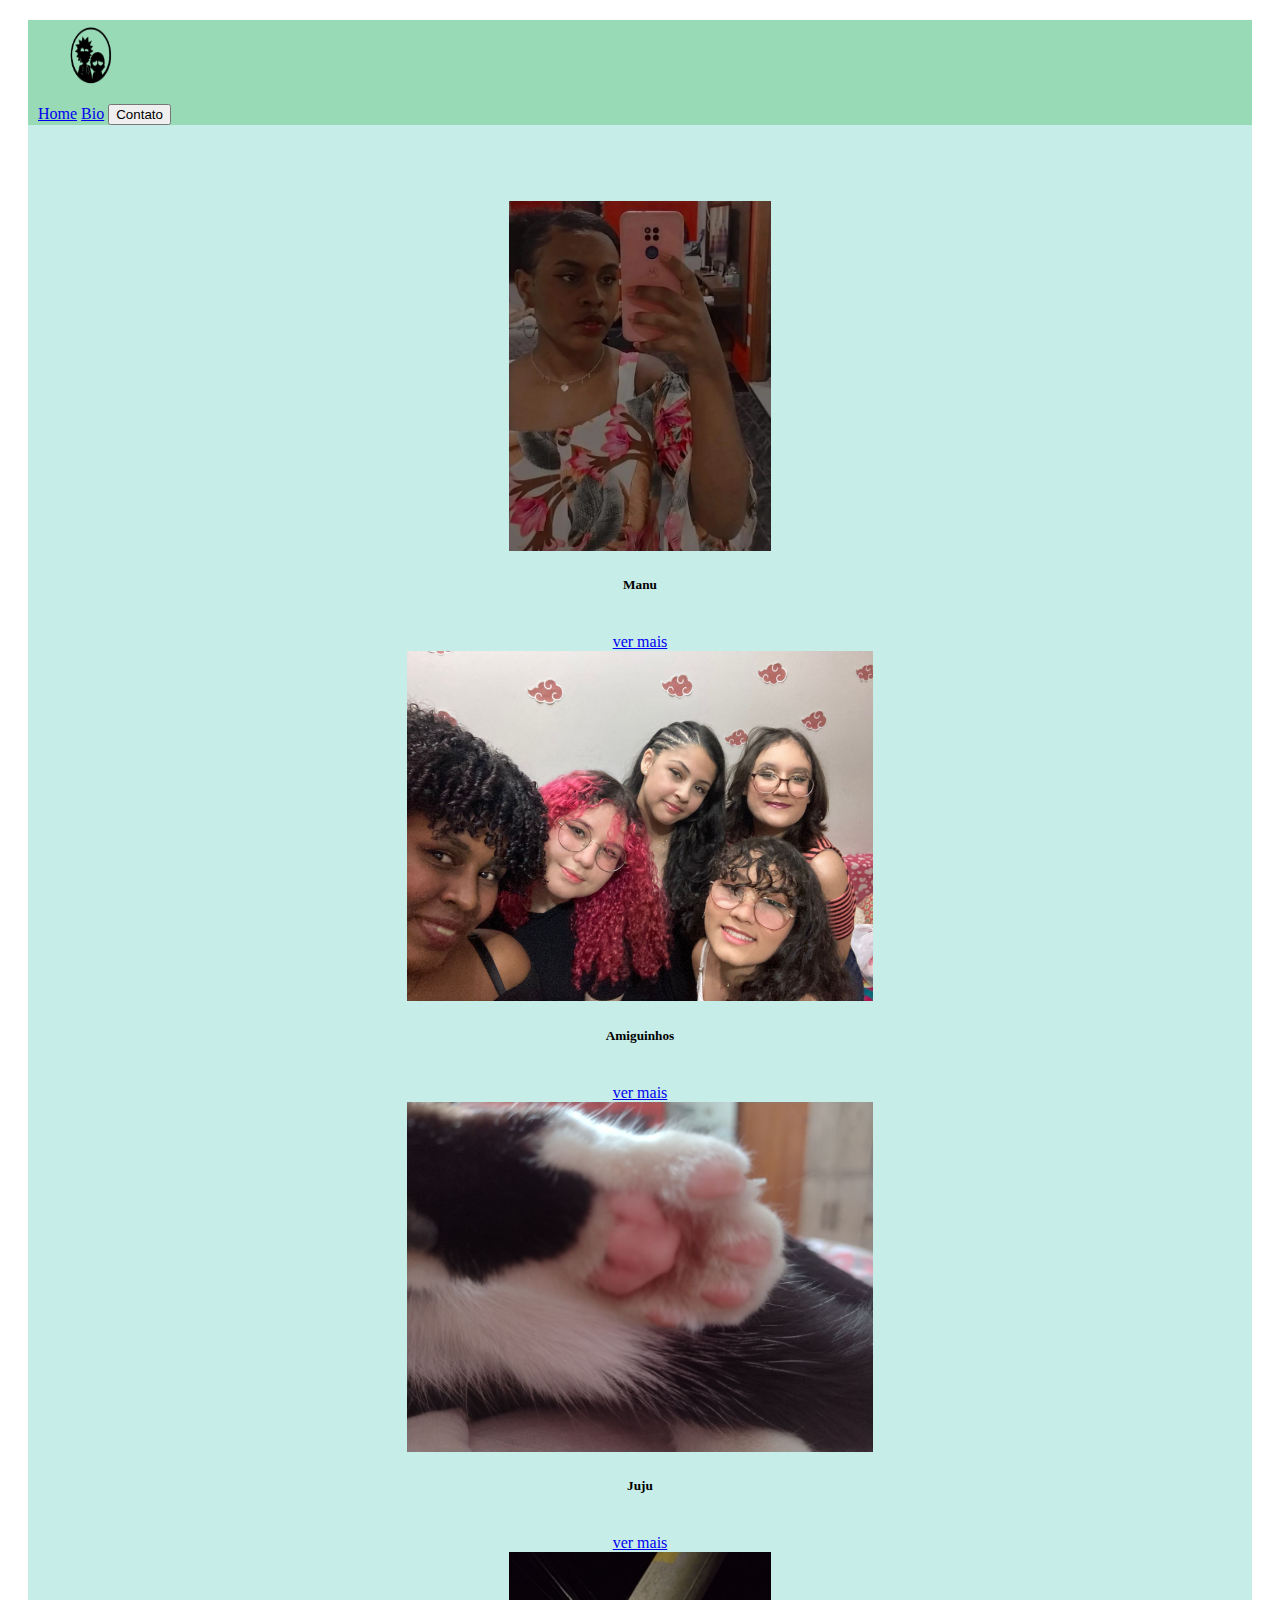
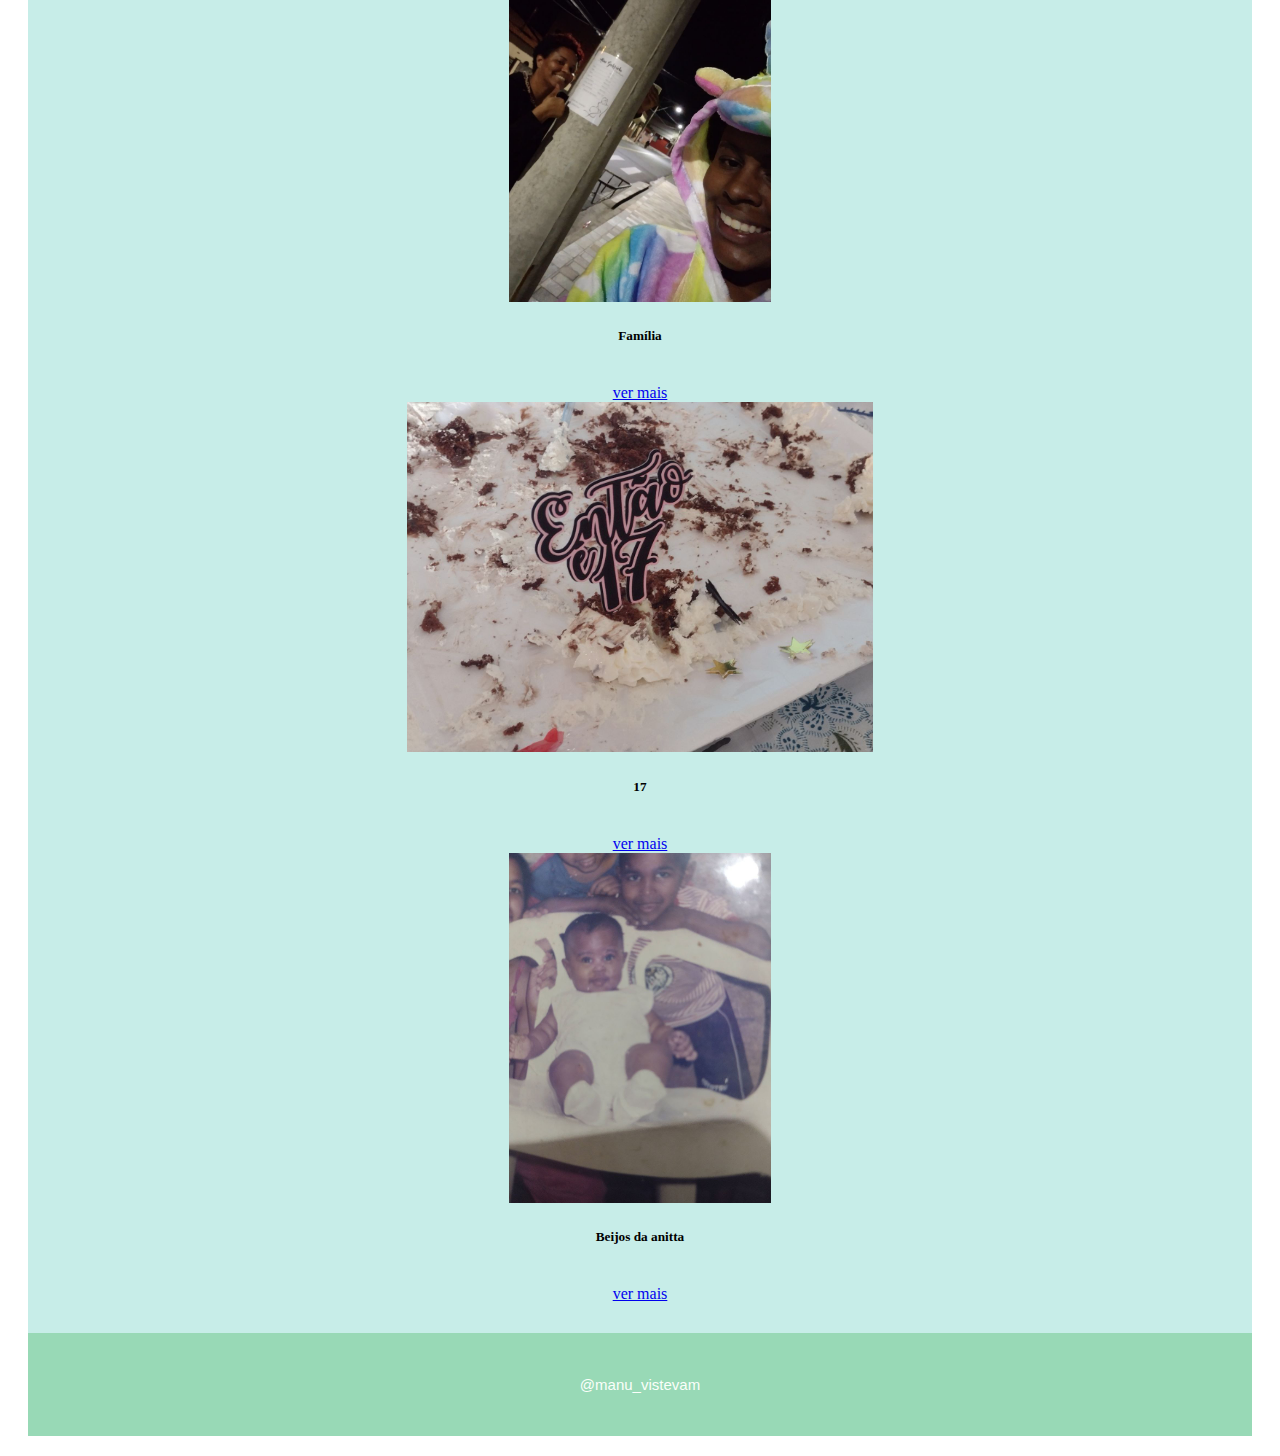
<file: site pessoal/index.html>
<!DOCTYPE html>
<html lang="en">
<head>
    <meta charset="UTF-8">
    <meta http-equiv="X-UA-Compatible" content="IE=edge">
    <meta name="viewport" content="width=device-width, initial-scale=1">
    <title>Miojo-de-frango</title>
    <link rel="apple-touch-icon" sizes="180x180" href="imagens/apple-touch-icon.png">
    <link rel="icon" type="image/png" sizes="32x32" href="imagens/favicon-32x32.png">
    <link rel="icon" type="image/png" sizes="16x16" href="imagens/favicon-16x16.png">
    <link rel="manifest" href="imagens/site.webmanifest">

    <link rel="stylesheet" href="estilo.css">
    <link href="https://cdn.jsdelivr.net/npm/bootstrap@5.2.0/dist/css/bootstrap.min.css" rel="stylesheet" 
    integrity="sha384-gH2yIJqKdNHPEq0n4Mqa/HGKIhSkIHeL5AyhkYV8i59U5AR6csBvApHHNl/vI1Bx" crossorigin="anonymous">
</head>
<body>


<div id="body">

  <nav class="navbar fixed" style="background-color: #98d9b6;">
    <img src="imagens/icon.png" alt="" width="130" height="70" class="d-inline-block align-text-top"> 
    <div class="btn-group" role="group" aria-label="Default button group" >
      <a href="file:///C:/Users/emanu/OneDrive/Documentos/site%20pessoal/index.html" class="btn btn-outline-dark" role="button">Home</a>
      <a href="file:///C:/Users/emanu/OneDrive/Documentos/site%20pessoal/bio.html" class="btn btn-outline-dark" role="button">Bio</a>
      <button type="button" class="btn btn-outline-dark">Contato</button>
    </div>

  </nav>
     <br/>
     <br/>

     <div id="cards">

      <div class="row row-cols-1 row-cols-md-3 g-4">
        <div class="col">
          <div class="card h-100">
            <img src="imagens/F2.jpeg" class="card-img-top" height="350px" >
            <div class="card-body">
              <h5 class="card-title">Manu</h5>
                <br/>
                <a href="https://www.instagram.com/juju_bileeu/" class="btn btn-outline-info" role="button">ver mais</a>
            </div>
          </div>
        </div>
        <div class="col">
          <div class="card h-100">
            <img src="imagens/F19.jpeg" class="card-img-top" height="350px">
            <div class="card-body">
              <h5 class="card-title">Amiguinhos</h5>
                <br/>
              <a href="https://www.instagram.com/juju_bileeu/" class="btn btn-outline-info" role="button">ver mais</a>
            </div>
          </div>
        </div>
        <div class="col">
          <div class="card h-100">
            <img src="imagens/F5.jpg" class="card-img-top" height="350px">
            <div class="card-body">
              <h5 class="card-title">Juju</h5>
                <br/>
                <a href="https://www.instagram.com/juju_bileeu/" class="btn btn-outline-info" role="button">ver mais</a>
            </div>
          </div>
        </div>
        <div class="col">
          <div class="card h-100">
            <img src="imagens/F18.jpg" class="card-img-top" height="350px">
            <div class="card-body">
              <h5 class="card-title">Família</h5>
                <br/>
                <a href="https://www.instagram.com/juju_bileeu/" class="btn btn-outline-info" role="button">ver mais</a>
            </div>
          </div>
        </div>
        <div class="col">
          <div class="card h-100">
            <img src="imagens/F13.jpg" class="card-img-top" height="350px">
            <div class="card-body">
              <h5 class="card-title">17</h5>
              <br/>
              <a href="https://www.instagram.com/juju_bileeu/" class="btn btn-outline-info" role="button">ver mais</a>
            </div>
          </div>
        </div>
        <div class="col">
          <div class="card h-100">
            <img src="imagens/F14.jpg" class="card-img-top" height="350px">
            <div class="card-body">
              <h5 class="card-title">Beijos da anitta</h5>
              <br/>
              <a href="https://www.instagram.com/juju_bileeu/" class="btn btn-outline-info" role="button">ver mais</a>
            </div>
          </div>
        </div>
      </div>
     </div>

     <footer class="rodape-prin">
      <p style="text-align: center">@manu_vistevam</p>
      </footer>
</body>
</html>
</file>
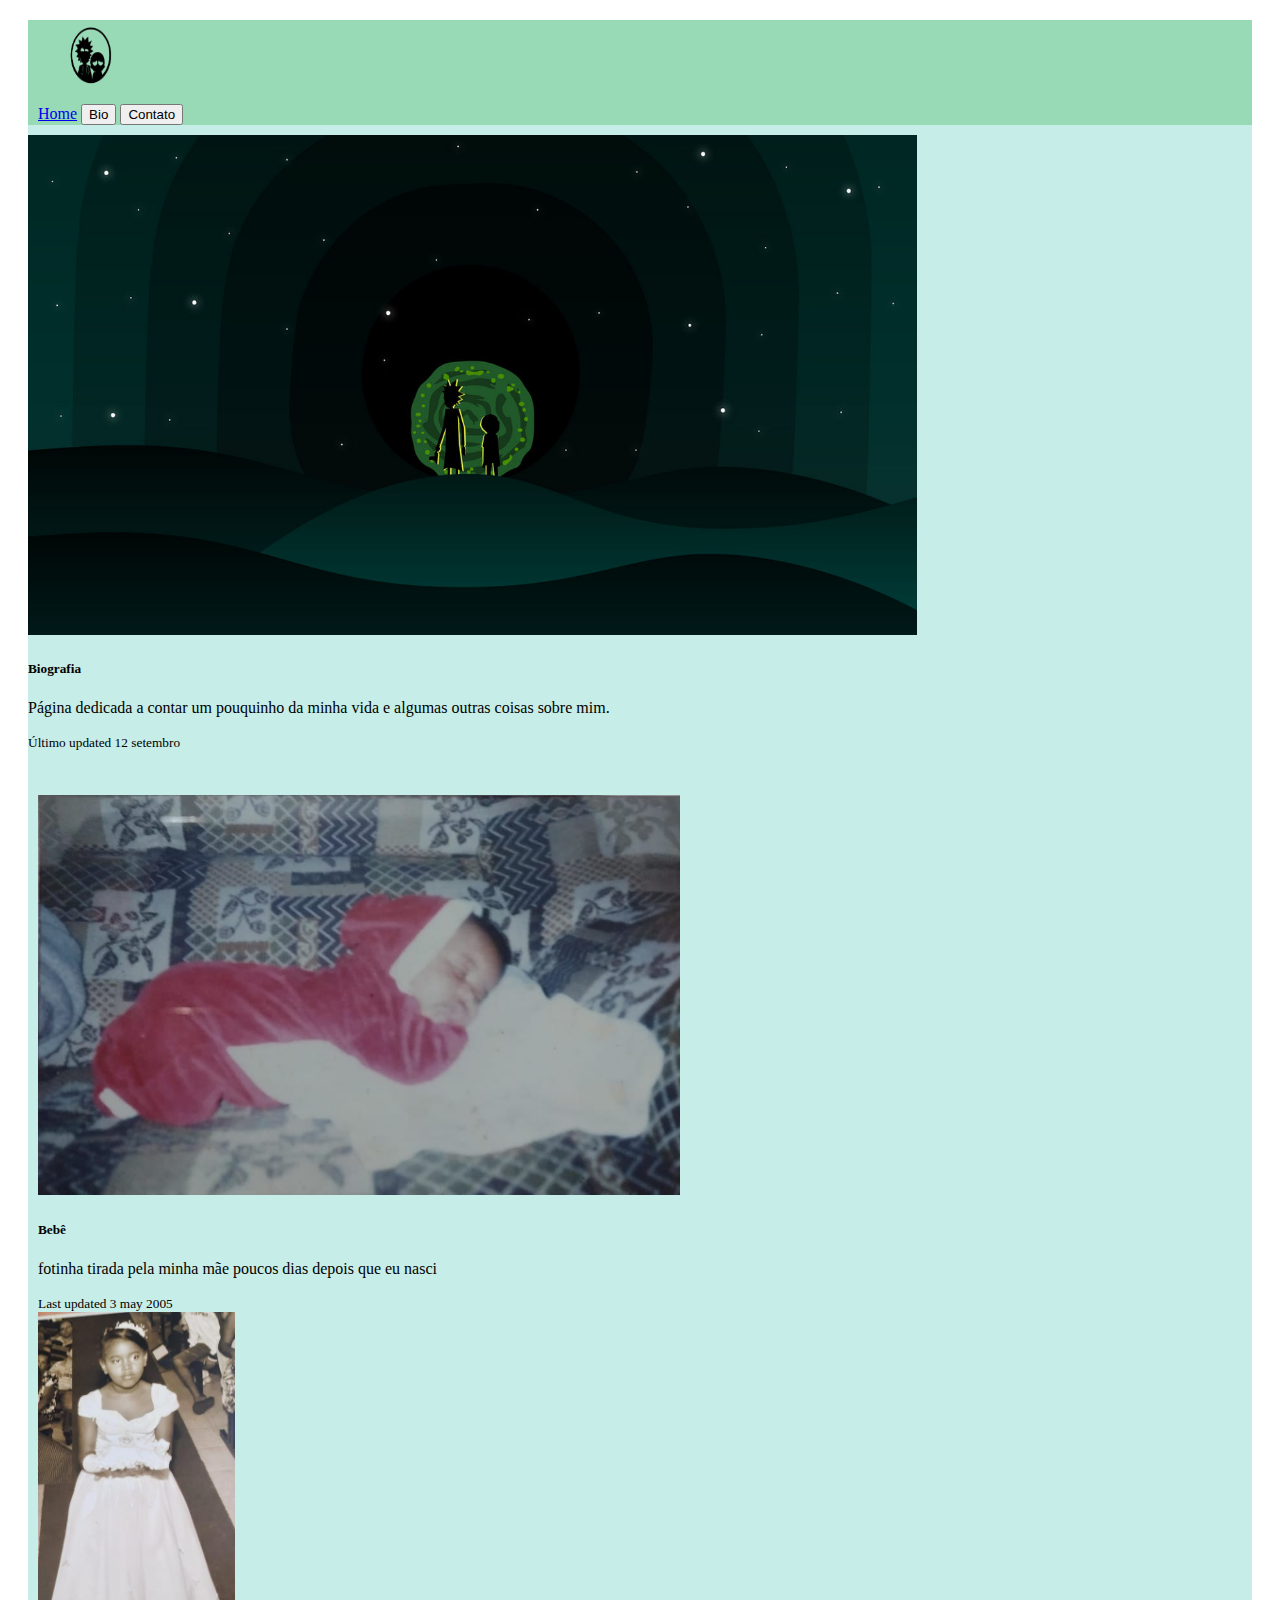
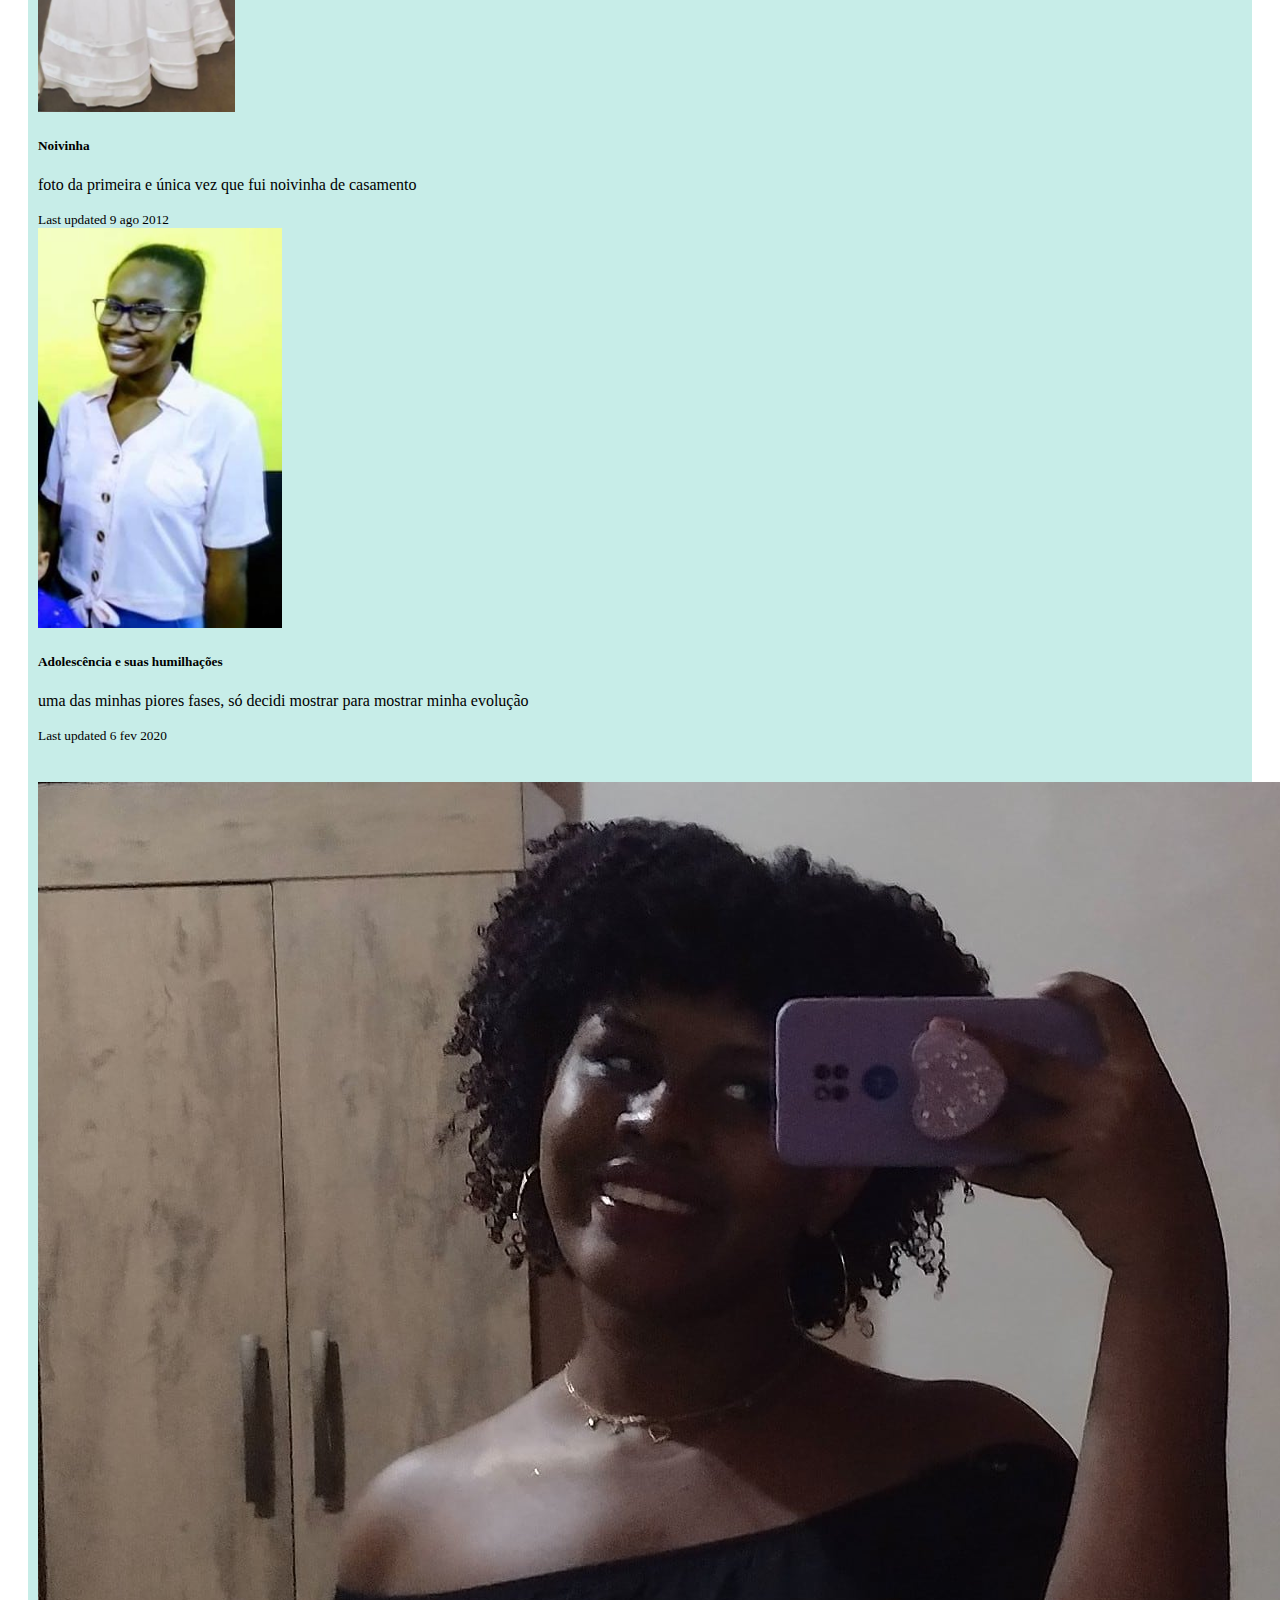
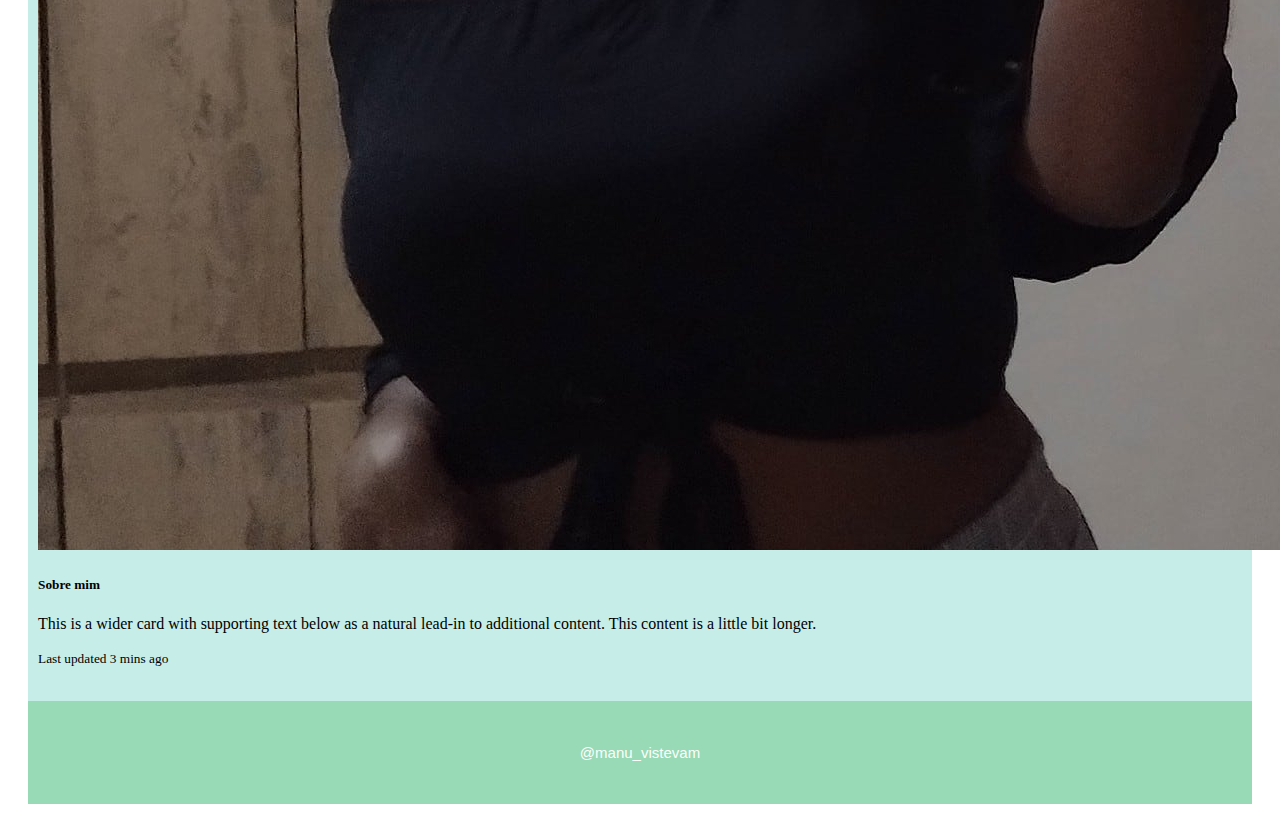
<file: site pessoal/bio.html>
<!DOCTYPE html>
<html lang="en">
<head>
    <meta charset="UTF-8">
    <meta http-equiv="X-UA-Compatible" content="IE=edge">
    <meta name="viewport" content="width=device-width, initial-scale=1">
    <title>Miojo-de-frango</title>
    <link rel="apple-touch-icon" sizes="180x180" href="imagens/apple-touch-icon.png">
    <link rel="icon" type="image/png" sizes="32x32" href="imagens/favicon-32x32.png">
    <link rel="icon" type="image/png" sizes="16x16" href="imagens/favicon-16x16.png">
    <link rel="manifest" href="imagens/site.webmanifest">

    <link rel="stylesheet" href="estilo.css">
    <link href="https://cdn.jsdelivr.net/npm/bootstrap@5.2.0/dist/css/bootstrap.min.css" rel="stylesheet" 
    integrity="sha384-gH2yIJqKdNHPEq0n4Mqa/HGKIhSkIHeL5AyhkYV8i59U5AR6csBvApHHNl/vI1Bx" crossorigin="anonymous">
</head>
<body>
    
    <div id="body">

        <nav class="navbar" style="background-color: #98d9b6;">
          <img src="imagens/icon.png" alt="" width="130" height="70" class="d-inline-block align-text-top"> 
          <div class="btn-group" role="group" aria-label="Default button group" >
            <a href="file:///C:/Users/emanu/OneDrive/Documentos/site%20pessoal/index.html" class="btn btn-outline-dark" role="button">Home</a>
            <button type="button" class="btn btn-outline-dark">Bio</button>
            <button type="button" class="btn btn-outline-dark">Contato</button>
          </div>
        </nav>
        
        <div class="card text-bg-dark">
            <img src="imagens/wpp.png" class="card-img" height="500px">
            <div class="card-img-overlay">
              <h5 class="card-title">Biografia</h5>
              <p class="card-text">Página dedicada a contar um pouquinho da minha vida e algumas outras coisas sobre mim. </p>
              <p class="card-text"><small>Último updated 12 setembro</small></p>
            </div>
          </div>

          <br />

          <div class="card-group">
            <div class="card">
              <img src="imagens/baby.jpeg" class="card-img-top" height="400px;">
              <div class="card-body">
                <h5 class="card-title">Bebê</h5>
                <p class="card-text">fotinha tirada pela minha mãe poucos dias depois que eu nasci</p>
              </div>
              <div class="card-footer">
                <small class="text-muted">Last updated 3 may 2005</small>
              </div>
            </div>
            <div class="card">
              <img src="imagens/mini.jpeg" class="card-img-top" height="400px;">
              <div class="card-body">
                <h5 class="card-title">Noivinha</h5>
                <p class="card-text">foto da primeira e única vez que fui noivinha de casamento</p>
              </div>
              <div class="card-footer">
                <small class="text-muted">Last updated 9 ago 2012</small>
              </div>
            </div>
            <div class="card">
              <img src="imagens/crente.jpeg" class="card-img-top" height="400px;">
              <div class="card-body">
                <h5 class="card-title">Adolescência e suas humilhações </h5>
                <p class="card-text">uma das minhas piores fases, só decidi mostrar para mostrar minha evolução</p>
              </div>
              <div class="card-footer">
                <small class="text-muted">Last updated 6 fev 2020</small>
              </div>
            </div>
          </div>

          <br />

          <div class="card mb-3" style="max-width: 1290px; margin: 10px;">
            <div class="row g-0">
              <div class="col-md-4">
                <img src="imagens/F24.jpeg" class="img-fluid rounded-start" alt="...">
              </div>
              <div class="col-md-8">
                <div class="card-body">
                  <h5 class="card-title">Sobre mim</h5>
                  <p class="card-text">This is a wider card with supporting text below as a natural lead-in to additional content. This content is a little bit longer.</p>
                  <p class="card-text"><small class="text-muted">Last updated 3 mins ago</small></p>
                </div>
              </div>
            </div>
          </div>

          <br />

          <footer class="rodape-prin">
            <p style="text-align: center">@manu_vistevam</p>
            </footer>
           </div>
      
        

</body>
</html>
</file>
<file: site pessoal/estilo.css>
#body{
    margin: 20px;
    background-color: #c7ede8;
}


#cards{
    text-align: center;
    margin: 30px;
}

.row row-cols-1 row-cols-md-3 g-4{
    height: 350px;
    width: 150px;
}
.rodape-prin
{
    background-color: #98d9b6;       
    clear: both;
    padding: 28px;         
    color: rgb(250,255,250);
    font-size: 15px;
    font-family: "arial", sans-serif;
}

#p{
    text-align: center;
}

.btn-group{
    margin: 10px;
}
.card-group{
    margin: 10px;
}
.card mb-3{
    margin: 10px !important;
}
</file>
